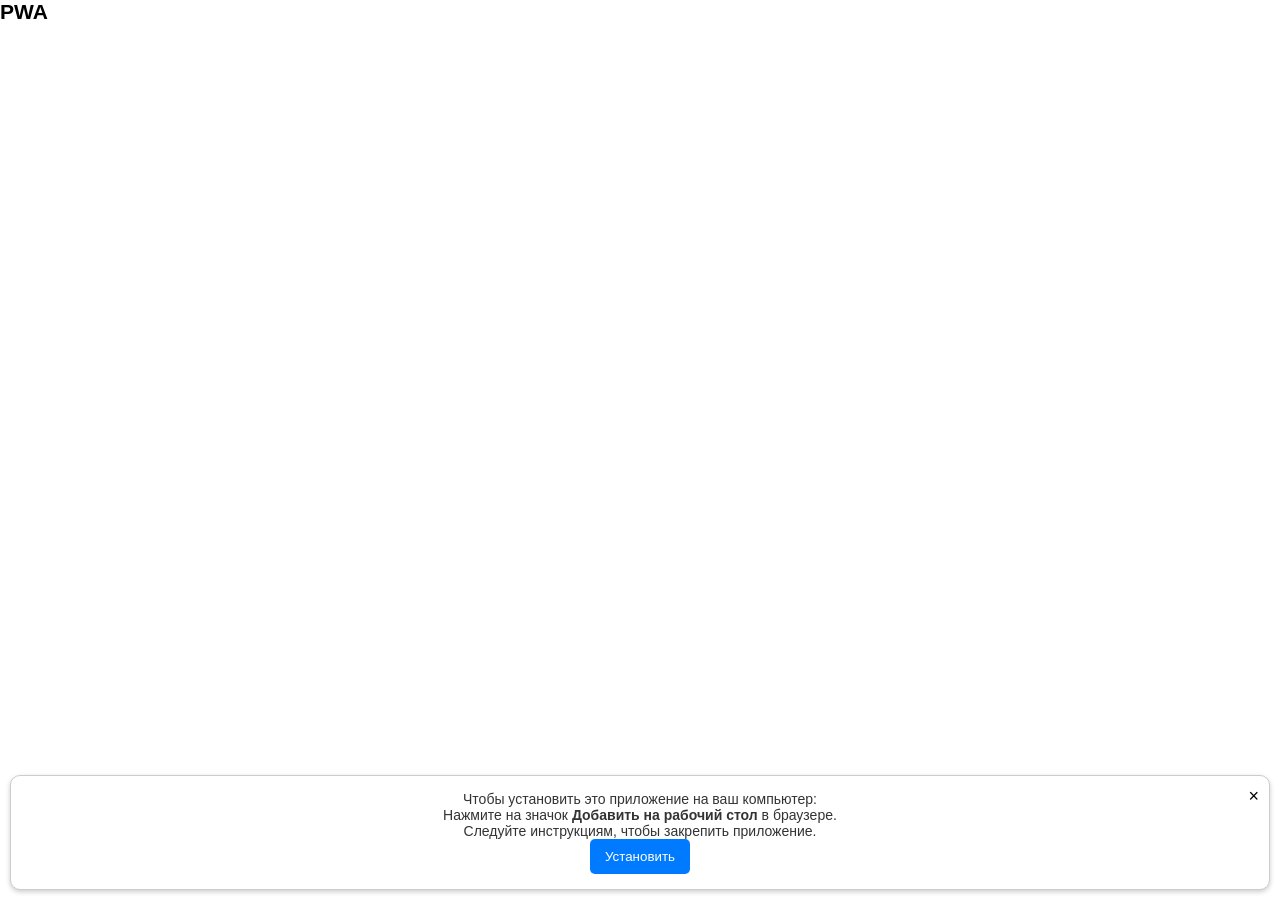
<file: index.html>
<!DOCTYPE html>
<html lang="en">
<head>
    <meta charset="UTF-8">
    <title>Simple PWA</title>
    <link rel="stylesheet" href="css/styles.css">
    <link rel="manifest" href="/manifest.json">
<body>
<nav>
    <h1>PWA</h1>
</nav>
<div class="container">
    <div id="dynamic_link"></div>
</div>
<div id="install-banner"></div>
<script src="js/app.js"></script>
</body>
</html>
</file>
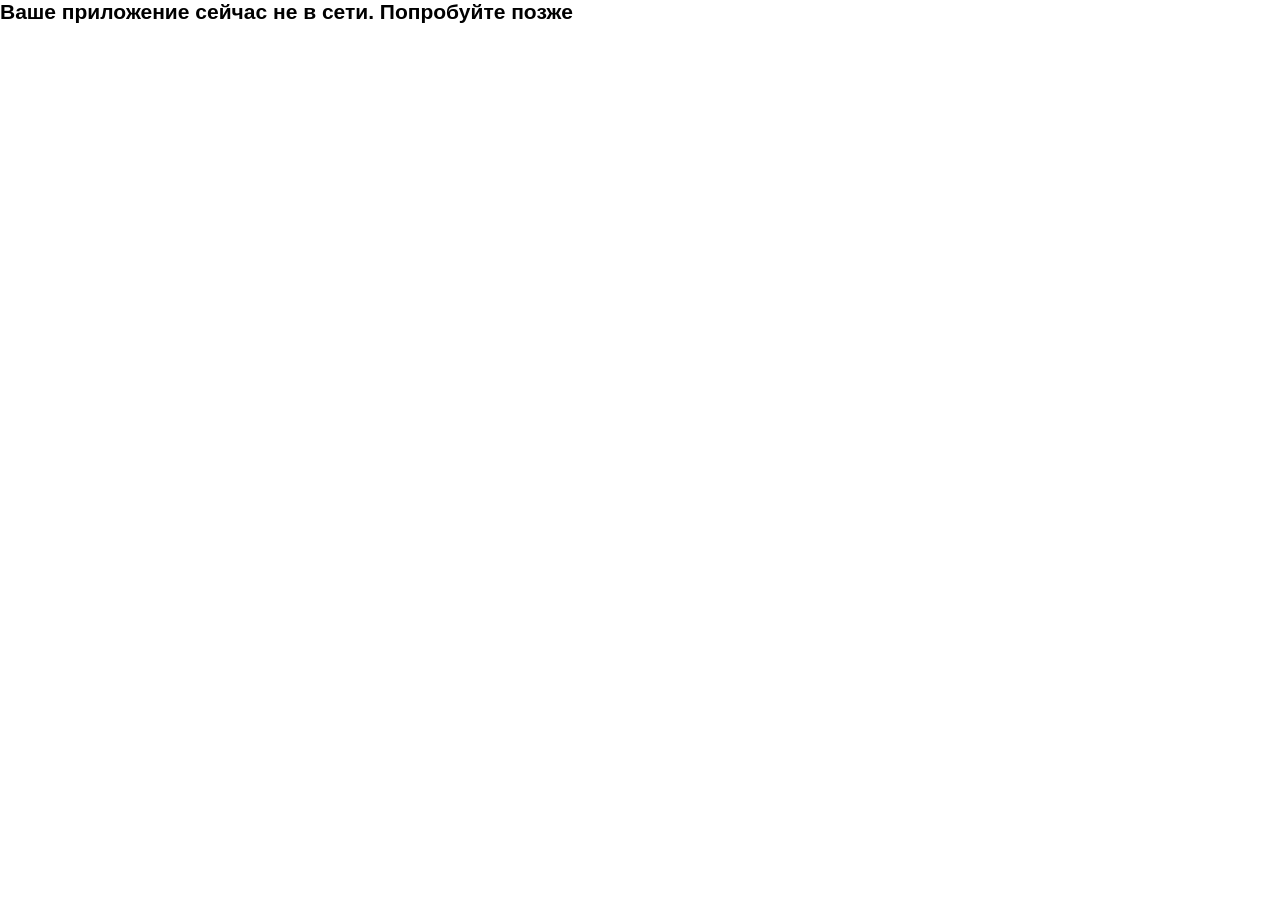
<file: offline.html>
<!DOCTYPE html>
<html lang="en">
<head>
  <meta charset="UTF-8">
  <title>Simple PWA</title>
  <link rel="stylesheet" href="css/styles.css">
  <link rel="manifest" href="/manifest.json">
<body>
<header>
  <h2>Ваше приложение сейчас не в сети. Попробуйте позже</h2>
</header>
</body>
</html>
</file>
<file: css/styles.css>
* {
    margin: 0;
    padding: 0;
    box-sizing: border-box;
}

body {
    font-size: 14px;
    font-family: sans-serif;
}

/*nav {*/
/*    height: 30px;*/
/*    position: absolute;*/
/*    top: 0;*/
/*    left: 0;*/
/*    right: 0;*/
/*    background: #3a1a86;*/
/*    color: #fff;*/
/*    display: flex;*/
/*    justify-content: center;*/
/*    align-items: center;*/
/*    box-shadow: 20px 3px 9px rgb(0 0 0 / 30%);*/
/*}*/

/*header {*/
/*    height: 100px;*/
/*    background: #5d30bf;*/
/*    margin-top: 30px;*/
/*    color: white;*/
/*    display: flex;*/
/*    justify-content: center;*/
/*    align-items: center;*/
/*    margin-bottom: 1rem;*/
/*}*/

.container {
    max-width: 800px;
    margin: 0 auto;
    padding: 0 1rem;
}

.card {
    padding: 1rem;
    border-radius: 5px;
    border: 1px solid #eee;
    box-shadow: 2px 2px 7px rgb(0 0 0 / 30%);
    margin-bottom: 1rem;
}

.card-title {
    font-size: 1.2rem;
}
</file>
